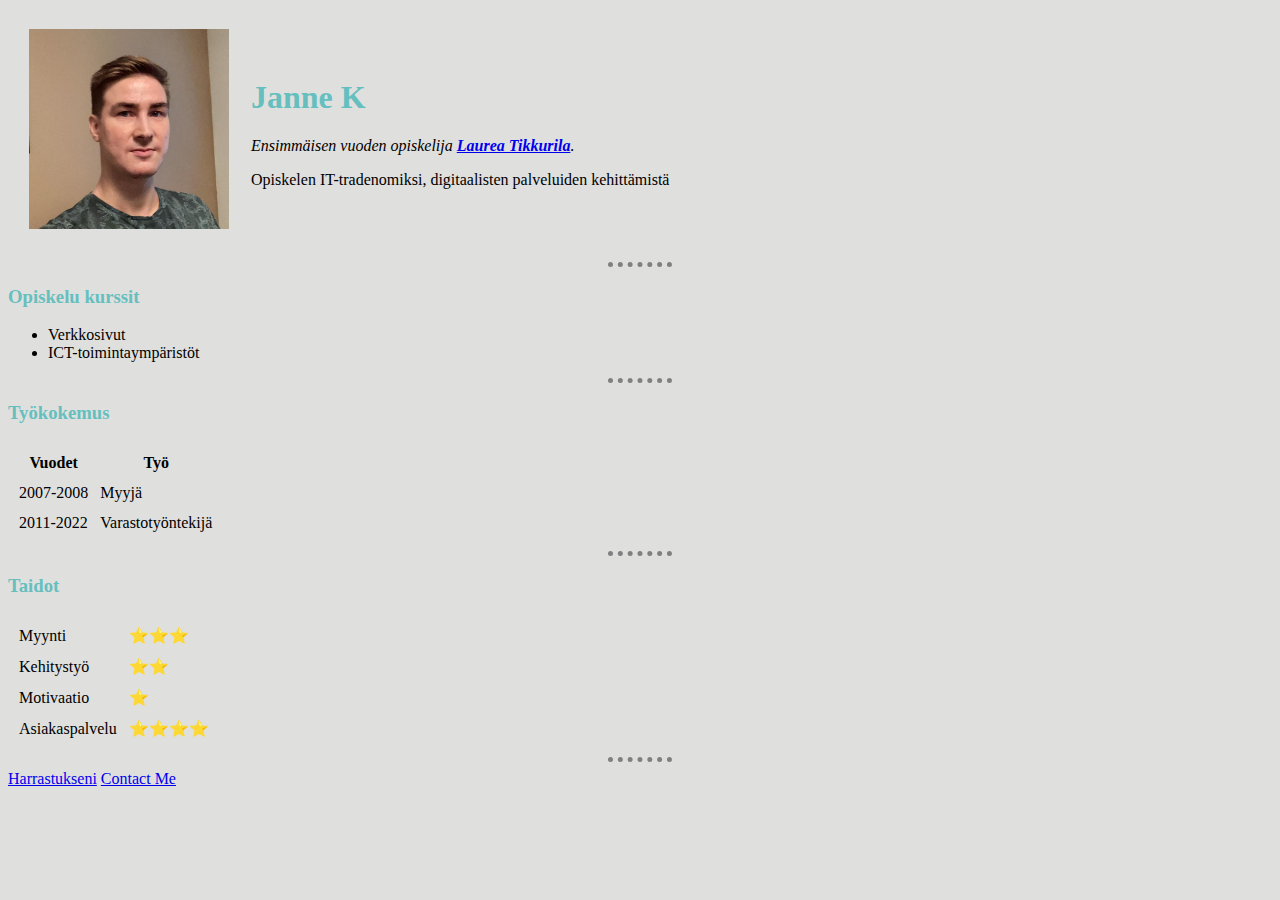
<file: index.html>
<!DOCTYPE html>
<html>

<head>
  <meta charset="utf-8">
  <title>💚 Janne's Personal Site</title>
  <link rel="stylesheet" href="styles.css">

</head>

<body>
  <table cellspacing="20">
    <tr>
      <td><img src="profiili.jpg" alt="Jannen profiili kuva"></td>
      <td>
        <h1>Janne K</h1>
        <p><em>Ensimmäisen vuoden opiskelija <strong><a href="https://www.laurea.fi/">Laurea Tikkurila</a></strong>.</em></p>
        <p>Opiskelen IT-tradenomiksi, digitaalisten palveluiden kehittämistä</p>
      </td>
    </tr>
  </table>
  <hr>
  <h3>Opiskelu kurssit</h3>
  <ul>
    <li>Verkkosivut</li>
    <li>ICT-toimintaympäristöt</li>
  </ul>
  <hr>
  <h3>Työkokemus</h3>
  <table cellspacing="10">
    <thead>
      <tr>
        <th>Vuodet</th>
        <th>Työ</th>
      </tr>
    </thead>
    <tbody>
      <tr>
        <td>2007-2008</td>
        <td>Myyjä</td>
      </tr>
      <tr>
        <td>2011-2022</td>
        <td>Varastotyöntekijä</td>
      </tr>
    </tbody>
  </table>
  <hr>
  <h3>Taidot</h3>
  <table cellspacing="10">
    <tr>
      <td>Myynti</td>
      <td>⭐⭐⭐</td>
    </tr>
    <tr>
      <td>Kehitystyö</td>
      <td>⭐⭐</td>
    </tr>
    <tr>
      <td>Motivaatio</td>
      <td>⭐</td>
    </tr>
    <tr>
      <td>Asiakaspalvelu</td>
      <td>⭐⭐⭐⭐</td>
    </tr>
  </table>
  <hr>
  <a href="hobbies.html">Harrastukseni</a>
  <a href="contact-me.html">Contact Me</a>
</body>

</html>
</file>
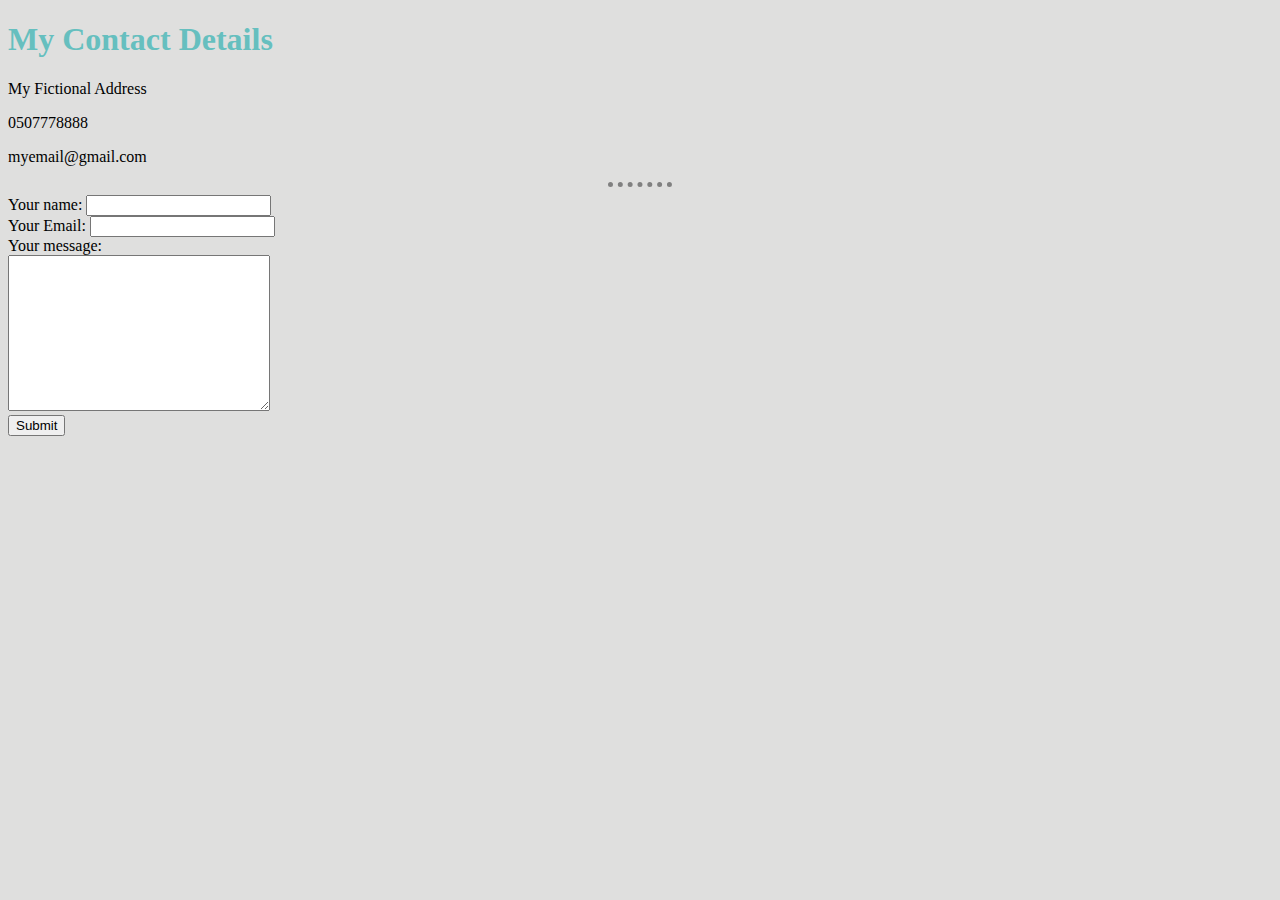
<file: contact-me.html>
<!DOCTYPE html>
<html>

<head>
  <meta charset="utf-8">
  <title>Contact Me</title>
  <link rel="stylesheet" href="styles.css">
</head>

<body>
  <h1>My Contact Details</h1>
  <p>My Fictional Address</p>
  <p>0507778888</p>
  <p>myemail@gmail.com</p>
  <hr>
  <form action="mailto:briski87@gmail.com" method="post" enctype="text/plain">
    <label>Your name:</label>
    <input type="text" name="yourName" value=""><br>
    <label>Your Email:</label>
    <input type="email" name="youEmail" value=""><br>
    <label>Your message:</label><br>
    <textarea name="yourMessage" rows="10" cols="30"></textarea><br>
    <input type="submit" name="">
  </form>
</body>

</html>
</file>
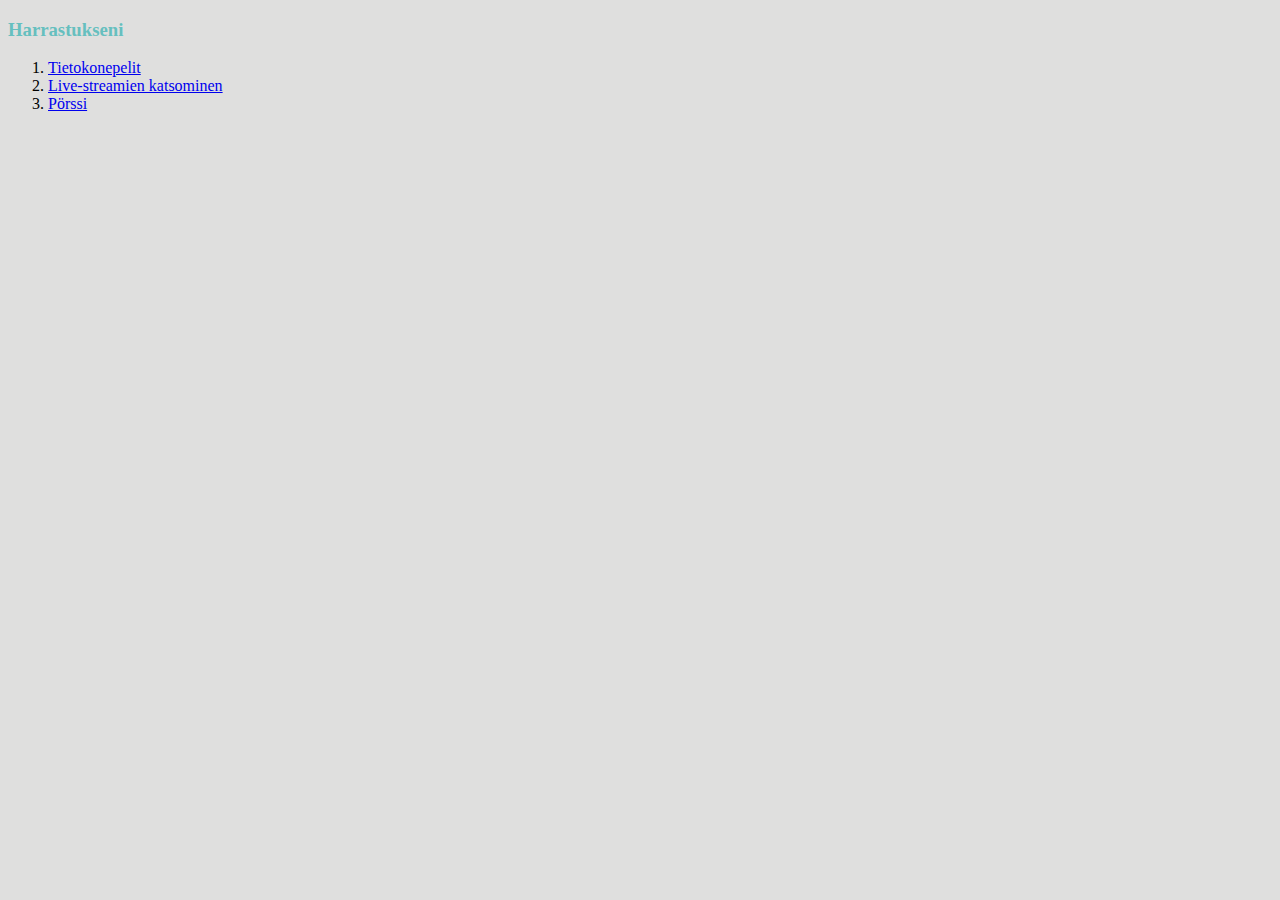
<file: hobbies.html>
<!DOCTYPE html>
<html lang="en" dir="ltr">

<head>
  <meta charset="utf-8">
  <title>My hobbies</title>
  <link rel="stylesheet" href="styles.css">
</head>

<body>
  <h3>Harrastukseni</h3>
  <ol>
    <li><a href="https://pelaaja.fi/">Tietokonepelit</a></li>
    <li><a href="https://www.twitch.tv/">Live-streamien katsominen</a></li>
    <li><a href="https://finance.yahoo.com/">Pörssi</a></li>
  </ol>
</body>

</html>
</file>
<file: styles.css>
body {
    background-color: #DFDFDE;
  }

  hr {
    border-style: none;
    border-top-style: dotted;
    border-color: grey;
    border-width: 5px;
    width: 5%;
  }

  img {
    height: 200px;
  }

  h1 {
    color: #66BFBF;
  }

  h3 {
    color: #66BFBF;
  }
</file>
